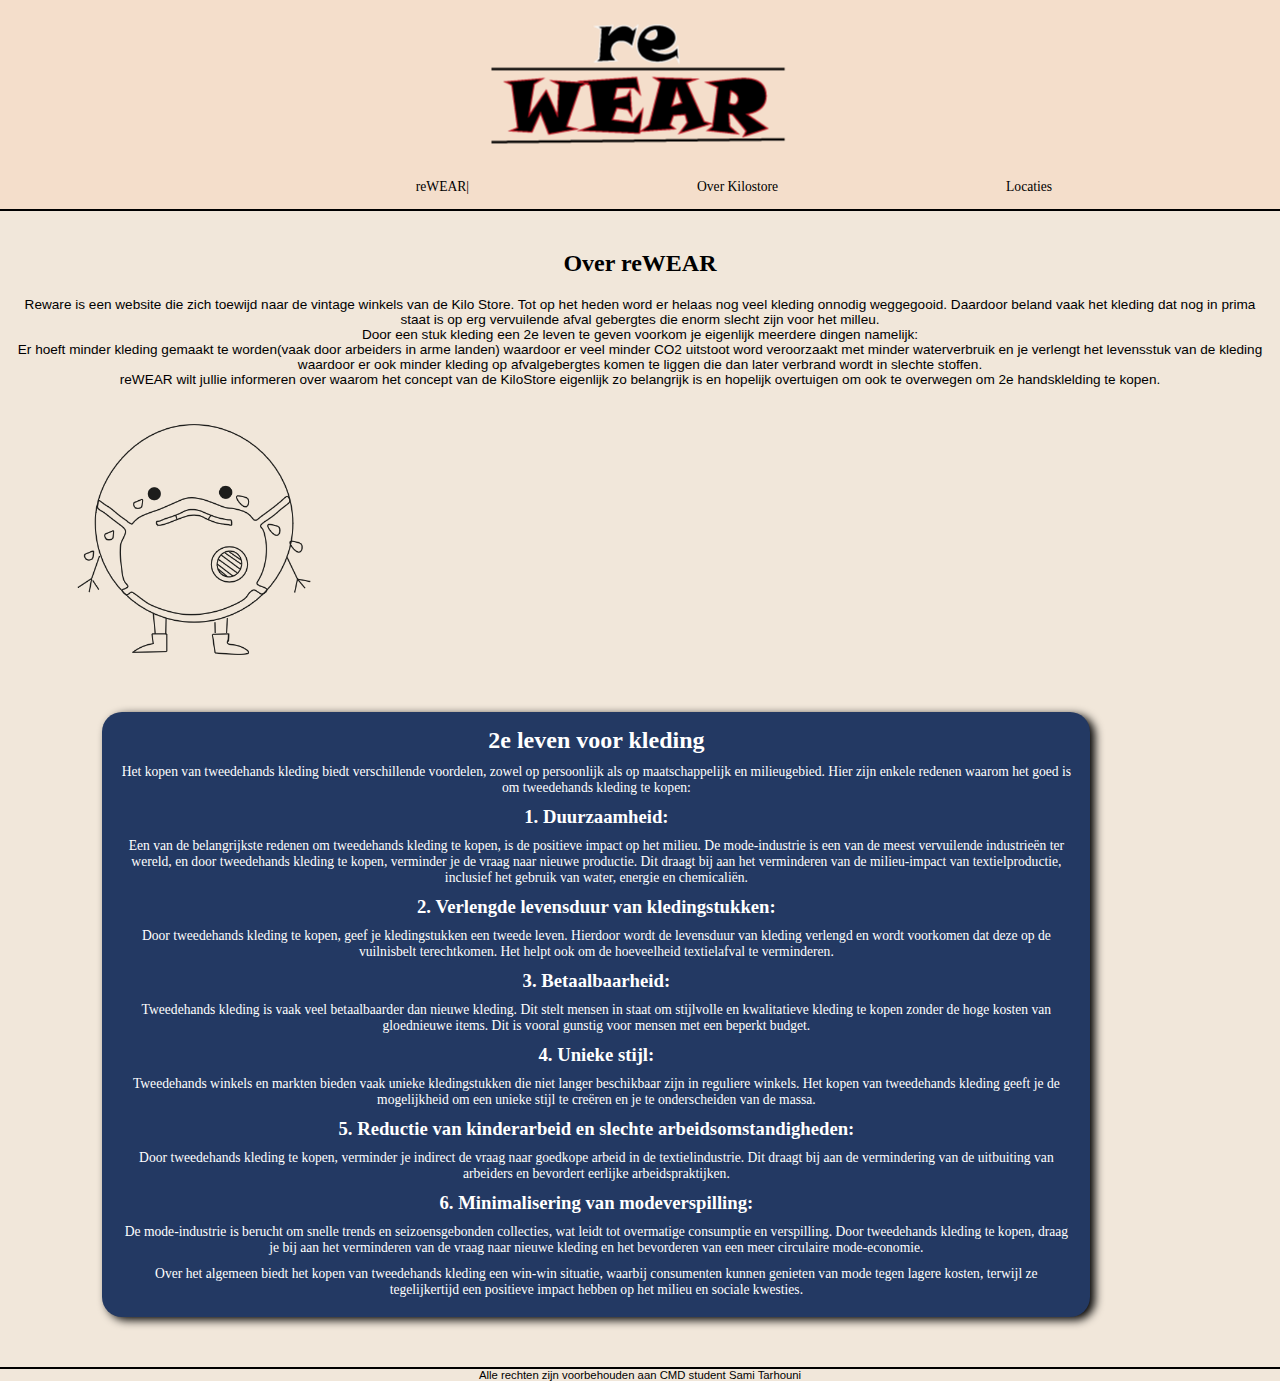
<file: index.html>
<!DOCTYPE html>
<html lang="en">

<head>
  <link rel="stylesheet" href="css.style.css">
  <meta charset="UTF-8">
  <meta name="viewport" content="width=device-width, initial-scale=1.0">
  <title>Homepage</title>
</head>

<body>
  <header>
    <figure>
      <a href="index.html"><img src="fotos/logo.png" alt="Afbeelding van de website logo">
    </figure>
    <nav>
      <ul>
        <li><a href="index.html">reWEAR|</a></li>
        <li><a href="kilo.html">Over Kilostore</a></li>
        <li><a href="filialen.html">Locaties</a></li>
      </ul>
    </nav>
  </header>

  <main>
    <article class="tekst">
      <h2>Over reWEAR</h2>
      <p>Reware is een website die zich toewijd naar de vintage winkels van de Kilo Store.
        Tot op het heden word er helaas nog veel kleding onnodig weggegooid.
        Daardoor beland vaak het kleding dat nog in prima staat is op erg vervuilende afval
        gebergtes die enorm slecht zijn voor het milleu.</p>
      <p>Door een stuk kleding een 2e leven te geven voorkom
        je eigenlijk meerdere dingen namelijk:</p>
      <p>Er hoeft minder kleding gemaakt te worden(vaak door arbeiders in arme
        landen) waardoor er veel minder CO2 uitstoot word veroorzaakt met minder waterverbruik en je verlengt het
        levensstuk van de kleding waardoor
        er ook minder kleding op afvalgebergtes komen te liggen die dan later verbrand wordt in slechte stoffen. </p>
      <p>reWEAR wilt jullie informeren over waarom het concept van de KiloStore eigenlijk zo belangrijk is en hopelijk
        overtuigen om ook te overwegen om 2e handsklelding te kopen.
      <p>
      <img src="fotos/wereld.png" alt="world with mask">
    </article>

    <article class="homescreen">
      <h2>2e leven voor kleding </h2>
      <p>
        Het kopen van tweedehands kleding biedt verschillende voordelen, zowel op persoonlijk als op maatschappelijk en
        milieugebied. Hier zijn enkele redenen waarom het goed is om tweedehands kleding te kopen: </p>
      <h3>1. Duurzaamheid:</h3>
      <p>Een van de belangrijkste redenen om tweedehands kleding te kopen, is de positieve impact op het milieu. De
        mode-industrie is een van de meest vervuilende industrieën ter wereld, en door tweedehands kleding te kopen,
        verminder je de vraag naar nieuwe productie. Dit draagt bij aan het verminderen van de milieu-impact van
        textielproductie, inclusief het gebruik van water, energie en chemicaliën. </p>
      <h3>2. Verlengde levensduur van kledingstukken:</h3>
      <p>Door tweedehands kleding te kopen, geef je kledingstukken een tweede leven. Hierdoor wordt de levensduur van
        kleding verlengd en wordt voorkomen dat deze op de vuilnisbelt terechtkomen. Het helpt ook om de hoeveelheid
        textielafval te verminderen. </p>
      <h3>3. Betaalbaarheid:</h3>
      <p>Tweedehands kleding is vaak veel betaalbaarder dan nieuwe kleding. Dit stelt mensen in staat om stijlvolle en
        kwalitatieve kleding te kopen zonder de hoge kosten van gloednieuwe items. Dit is vooral gunstig voor mensen met
        een beperkt budget. </p>
      <h3>4. Unieke stijl:</h3>
      <p>Tweedehands winkels en markten bieden vaak unieke kledingstukken die niet langer beschikbaar zijn in reguliere
        winkels. Het kopen van tweedehands kleding geeft je de mogelijkheid om een unieke stijl te creëren en je te
        onderscheiden van de massa. </p>
      <h3>5. Reductie van kinderarbeid en slechte arbeidsomstandigheden:</h3>
      <p> Door tweedehands kleding te kopen, verminder je indirect de vraag naar goedkope arbeid in de textielindustrie.
        Dit draagt bij aan de vermindering van de uitbuiting van arbeiders en bevordert eerlijke arbeidspraktijken. </p>
      <h3>6. Minimalisering van modeverspilling:</h3>
      <p> De mode-industrie is berucht om snelle trends en seizoensgebonden collecties, wat leidt tot overmatige
        consumptie en verspilling. Door tweedehands kleding te kopen, draag je bij aan het verminderen van de vraag naar
        nieuwe kleding en het bevorderen van een meer circulaire mode-economie. </p>
      <p>Over het algemeen biedt het kopen van tweedehands kleding een win-win situatie, waarbij consumenten kunnen
        genieten van mode tegen lagere kosten, terwijl ze tegelijkertijd een positieve impact hebben op het milieu en
        sociale kwesties.
      </p>
    </article>
  </main>

  <footer>
    <P> Alle rechten zijn voorbehouden aan CMD student Sami Tarhouni</P>
  </footer>

</body>

</html>
</file>
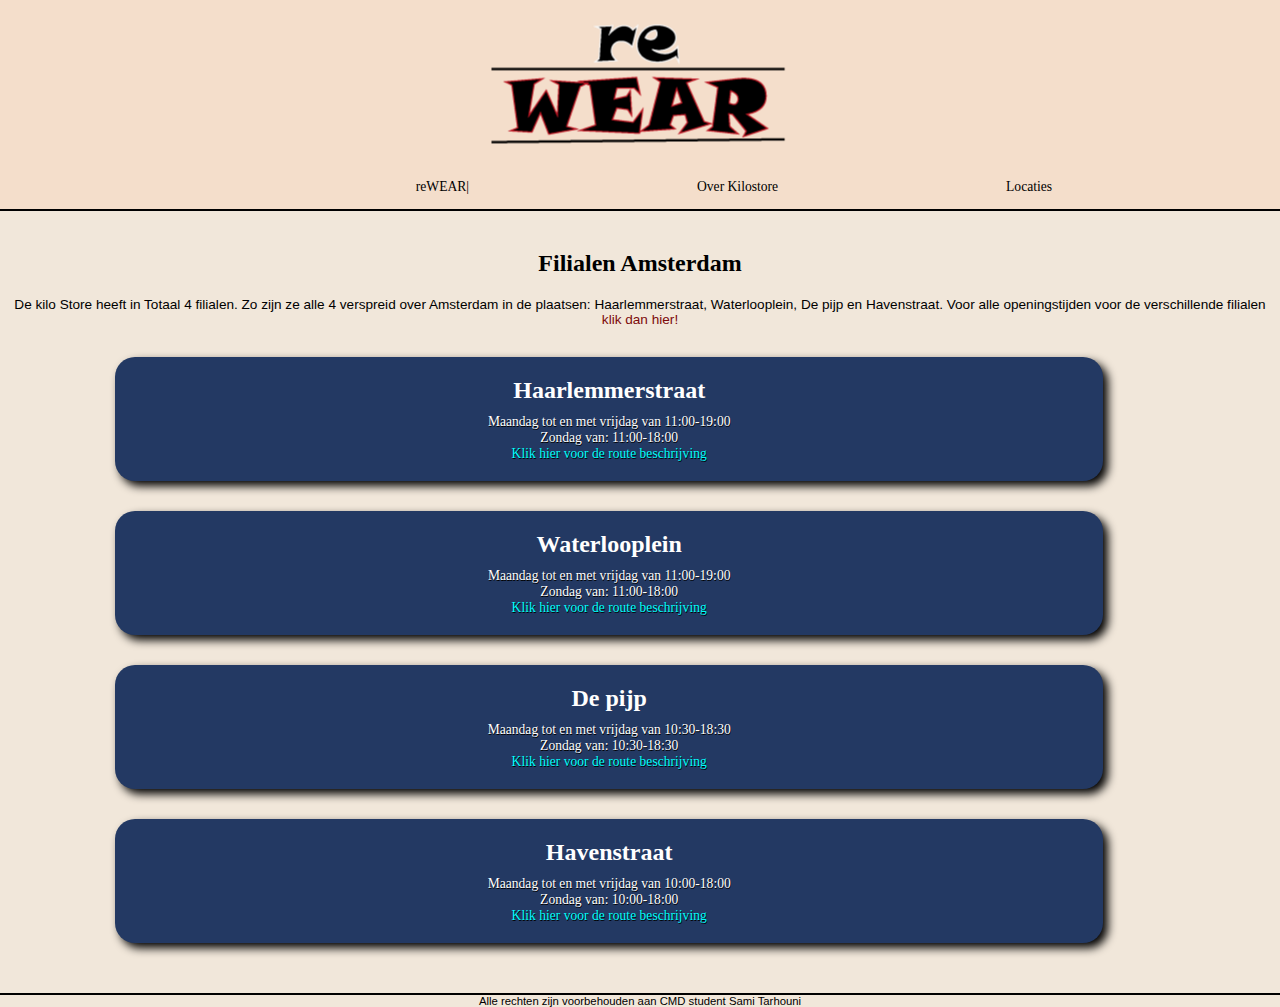
<file: filialen.html>
<!DOCTYPE html>
<html lang="en">

<head>
    <link rel="stylesheet" href="css.style.css">
    <meta charset="UTF-8">
    <meta name="viewport" content="width=device-width, initial-scale=1.0">
    <title>Filialen</title>
</head>

<body>
    <header>
        <figure>
            <a href="index.html"><img src="fotos/logo.png" alt="Afbeelding van de website logo">
        </figure>
        <nav>
            <ul>
                <li><a href="index.html">reWEAR|</a></li>
                <li><a href="kilo.html">Over Kilostore</a></li>
                <li><a href="filialen.html">Locaties</a></li>
            </ul>
        </nav>
    </header>

    <main>
        <article class="tekst">
            <h2>Filialen Amsterdam</h2>
            <p>De kilo Store heeft in Totaal 4 filialen.
                Zo zijn ze alle 4 verspreid over Amsterdam in de plaatsen: Haarlemmerstraat, Waterlooplein, De pijp en
                Havenstraat.
                Voor alle openingstijden voor de verschillende filialen <a class="site" href="https://kilostore.nl/"> klik dan hier!</a>
            </p>
        </article>

        <article class="haarlem2">
            <h2>Haarlemmerstraat</h2>
            <p>Maandag tot en met vrijdag van 11:00-19:00</p>
            <p>Zondag van: 11:00-18:00</p>
            <p><a class="site2" href="https://www.google.com/maps/place/Haarlemmerstraat+78,+1013+ET+Amsterdam/@52.3804115,4.891729,17z/data=!3m1!4b1!4
                m6!3m5!1s0x47c609c92172851b:0x43076fe874b88f9d!8m2!3d52.3804115!4d4.891729!16s%2Fg%2F11vbgjmknr?entry=ttu">Klik hier voor de route beschrijving</a></p>
        </article>

        <article class="haarlem2">
            <h2>Waterlooplein</h2>
            <p>Maandag tot en met vrijdag van 11:00-19:00</p>
            <p>Zondag van: 11:00-18:00 </p>
            <p><a class="site2" href="https://www.google.com/maps/place/Jodenbreestraat+158,+1011+NS+Amsterdam/@52.368626,4.9004829,17z/data=!3m1!4b1!4
                m6!3m5!1s0x47c609bdc98e3b53:0x87588a14b806972b!8m2!3d52.3686228!4d4.9030578!16s%2Fg%2F11c227dxlz?entry=tts">Klik hier voor de route beschrijving</a></p>
        </article>

        <article class="haarlem2">
            <h2>De pijp</h2>
            <p>Maandag tot en met vrijdag van 10:30-18:30</p>
            <p>Zondag van: 10:30-18:30</p>
            <p><a class="site2" href="https://www.google.com/maps/place/Albert+Cuypstraat+100,+1072+CX+Amsterdam/@52.3550846,4.8916282,17z/data=!3m1!4b1!4m6!3m5!1s0
                x47c609f2b9e6adcd:0xec54d88880eff7c3!8m2!3d52.3550846!4d4.8916282!16s%2Fg%2F11b8v4tnmj?entry=ttu">Klik hier voor de route beschrijving</a></p>
        </article>

        <article class="haarlem2">
            <h2>Havenstraat</h2>
            <p>Maandag tot en met vrijdag van 10:00-18:00</p>
            <p>Zondag van: 10:00-18:00</p>
            <p><a class="site2" href="https://www.google.com/maps/place/Havenstraat+3b,+1075+LA+Amsterdam/@52.3486224,4.8527008,17z/data=!3m1!4b1!4m6!3m5!1s0x47c5e202
                5eb356e1:0xae5d9e4b0e8c21!8m2!3d52.3486192!4d4.8552757!16s%2Fg%2F11dzq99zv4?entry=tts">Klik hier voor de route beschrijving</a></p>
        </article>
    </main>

    <footer>
        <P> Alle rechten zijn voorbehouden aan CMD student Sami Tarhouni</P>
    </footer>

</body>

</html>
</file>
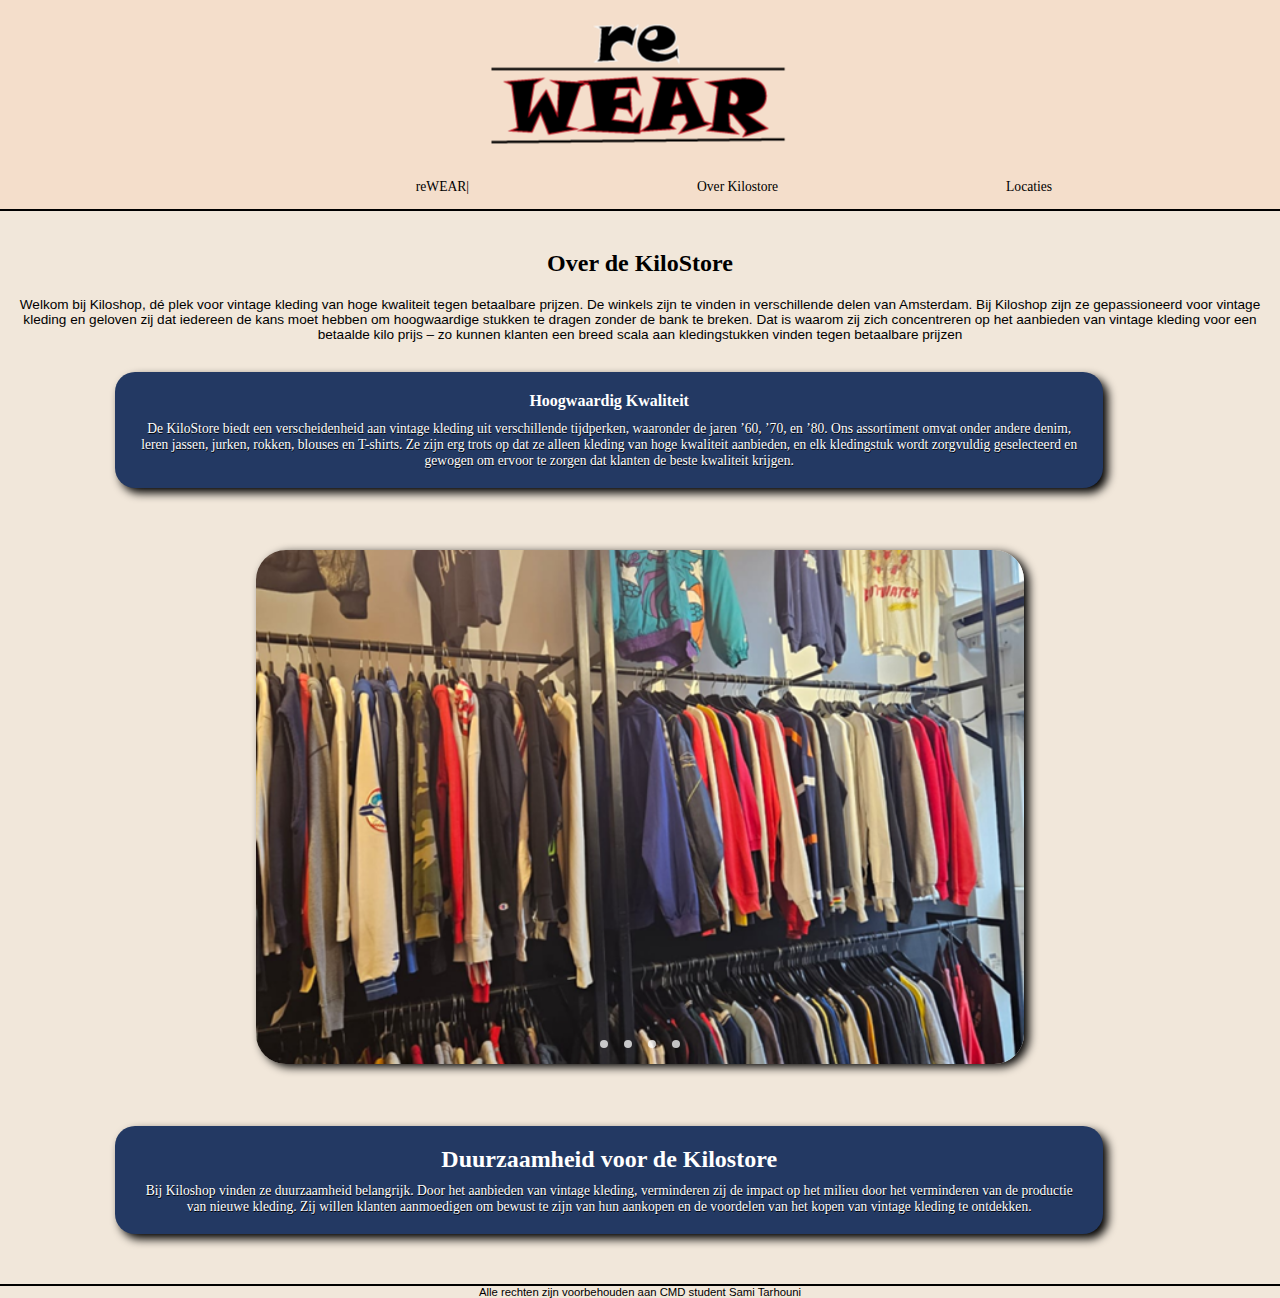
<file: kilo.html>
<!DOCTYPE html>
<html lang="en">

<head>
  <link rel="stylesheet" href="css.style.css">
  <meta charset="UTF-8">
  <meta name="viewport" content="width=device-width, initial-scale=1.0">
  <title>Haarlemmerstraat</title>
</head>

<body>
  <header>
    <figure>
      <a href="index.html"><img src="fotos/logo.png" alt="Afbeelding van de website logo">
    </figure>
    <nav>
      <ul>
        <li><a href="index.html">reWEAR|</a></li>
        <li><a href="kilo.html">Over Kilostore</a></li>
        <li><a href="filialen.html">Locaties</a></li>
      </ul>
    </nav>
  </header>

  <main>

    <article class="tekst">
      <h2>Over de KiloStore</h2>
      <p>Welkom bij Kiloshop, dé plek voor vintage kleding van hoge kwaliteit tegen betaalbare prijzen. De winkels zijn
        te vinden in verschillende delen van Amsterdam.
        Bij Kiloshop zijn ze gepassioneerd voor vintage kleding en geloven zij dat iedereen de kans moet hebben om
        hoogwaardige stukken te dragen zonder de bank te breken. Dat is waarom zij zich concentreren op het aanbieden
        van
        vintage kleding voor een betaalde kilo prijs –
        zo kunnen klanten een breed scala aan kledingstukken vinden tegen betaalbare prijzen</p>
    </article>

    <article class="haarlem2">
      <h4>Hoogwaardig Kwaliteit</h4>
      <p>De KiloStore biedt een verscheidenheid aan vintage kleding uit verschillende tijdperken, waaronder de jaren
        ’60,
        ’70, en ’80. Ons assortiment omvat onder andere denim, leren jassen, jurken, rokken, blouses en T-shirts. Ze
        zijn erg trots op dat ze alleen kleding van hoge kwaliteit aanbieden,
        en elk kledingstuk wordt zorgvuldig geselecteerd en gewogen om ervoor te zorgen dat klanten de beste kwaliteit
        krijgen.
      </p>
    </article>

    <section class="container">
      <div class="slider-wrapper">
        <div class="slider">
          <img id="slide-1" src="fotos/naam1.png" alt="foto van kilostore">
          <img id="slide-2" src="fotos/naam2.png" alt="foto van kilostore">
          <img id="slide-3" src="fotos/naam3.png" alt="foto van kilostore">
          <img id="slide-4" src="fotos/naam4.png" alt="foto van kilostore">
        </div>
        <div class="slider-nav">
          <a href="#slide-1"></a>
          <a href="#slide-2"></a>
          <a href="#slide-3"></a>
          <a href="#slide-4"></a>
        </div>
      </div>
    </section>

    <article class="haarlem2">
      <h2>Duurzaamheid voor de Kilostore</h2>
      <p>Bij Kiloshop vinden ze duurzaamheid belangrijk. Door het aanbieden van vintage kleding,
        verminderen zij de impact op het milieu door het verminderen van de productie van nieuwe kleding.
        Zij willen klanten aanmoedigen om bewust te zijn van hun aankopen en de voordelen van het kopen van vintage
        kleding te ontdekken.

      </p>
    </article>
  </main>

  <footer>
    <P> Alle rechten zijn voorbehouden aan CMD student Sami Tarhouni</P>
  </footer>

</body>

</html>
</file>
<file: css.style.css>
body {
  font-family: 'Franklin Gothic Medium', 'Arial Narrow', Arial, sans-serif;
  background-color: #f1e7da;
  margin: 0;
}

body h1,
h2 {
  font-family: comfortaa;
  color: #39B54A;
}

p {
  color: rgb(0, 0, 0);
  font-size: 85%;
  text-align: center;
  margin: 0 10px;
}

h2,
h3 {
  text-align: center;
  color: rgb(0, 0, 0);
}




.image {
  margin-top: -90px;
}

header {
  font-family: montserrat;
  font-size: 85%;
  text-align: center;
  background-color: #f4decb;
  color-scheme: 30;
  position: fixed;
  margin-top: -100px;
  padding: 0%;
  width: 100%;
  z-index: 1;
  top: 0;
  border-bottom: 2px solid black;
}

header figure{
  display: flex;
  justify-content: center;
}

header img{
  align-content: center;
  scale: 50%;
}


footer {
  border-top: 2px solid black;
  margin-top: 50px;
  font-size: smaller;
}



/*main {
  margin-top: 150px;
}*/

nav {
  background-color: #f4decb;

}

ul {
  margin-top: 3%;
  display: flex;
  margin-top: -70px;
  justify-content: space-evenly;
  margin-left: -80px;
  background-color: #f4decb;
  list-style-type: none;
}

a {
  color: #000000;
  text-decoration: none;
}


.container {
  padding: 2rem;
  margin-top: 30px;
}

.slider-wrapper {
  position: relative;
  max-width: 48rem;
  margin: 0 auto;
}

.slider {
  display: flex;
  aspect-ratio: 16 / 10.7;
  overflow-x: auto;
  box-shadow: rgb(0, 0, 0) 5px 3px 10px;
  scroll-snap-type: mandatory;
  scroll-behavior: smooth;
  border-radius: 30px;
  scroll-snap-align: start;
}

.slider img {
  flex: 1 0 100%;
  scroll-snap-align: start;
  object-fit: cover;
}

.slider-nav {
  display: flex;
  column-gap: 1rem;
  position: absolute;
  bottom: 1rem;
  left: 50%;
  transform: translateX(-50%);
  z-index: 1;
}

.slider-nav a {
  width: 0.5rem;
  height: 0.5rem;
  border-radius: 50%;
  background-color: #fff;
  opacity: 0.75;
  transition: opacity ease 250ms;

}

.tekst {
  margin-top: 250px;
}

.tekst p {
  margin-top: 0px;
}


.tekst img {
  display: flex;
  justify-content: center;
  margin-top: -40px;
  margin-left: -10px;
  scale: 60%;
}


.tekst h2 {
  text-align: center;
  font-family: serif;
  margin-top: 40px;
}

.homescreen h2 {
  margin-top: 60px;
}


.homescreen {
  font-family: Tahoma;
  margin-top: -20px;
  flex-direction: row;
  border: 0;
  align-content: center;
  align-items: center;
  width: 75%;
  padding-top: 5px;
  margin-left: 8vw;
  padding-left: 14px;
  padding-right: 14px;
  padding-bottom: 1vh;
  background-color: #233963;
  border-radius: 20px;
  box-shadow: rgb(0, 0, 0) 5px 3px 10px;
}

.homescreen p,
.homescreen h2,
.homescreen h3 {
  display: flex;
  justify-content: center;
  text-align: center;
  color: rgb(255, 255, 255);
  margin: 10px 5px;
}


.haarlem2 p {
  color: rgb(255, 255, 255);
  text-shadow: rgb(0, 0, 0) 0.5px 0.5px 0.5px;
  margin: 10px 5px;
  margin-top: -10px;
}

.haarlem2 {
  font-family: tahoma;
  margin-top: 30px;
  flex-direction: row;
  border: 0;
  align-content: center;
  align-items: center;
  width: 75%;
  padding-top: 0.1px;
  margin-left: 9vw;
  padding-left: 14px;
  padding-right: 14px;
  padding-bottom: 1vh;
  background-color: #233963;
  border-radius: 20px;
  box-shadow: rgb(0, 0, 0) 5px 5px 10px;
}

.haarlem2 h2,
.haarlem2 h4 {
  color: white;
  margin-top: 20px;
  text-align: center;
}



.site {
  color: rgb(125, 10, 10);
}

.site2{
  color: aqua;
}
</file>
